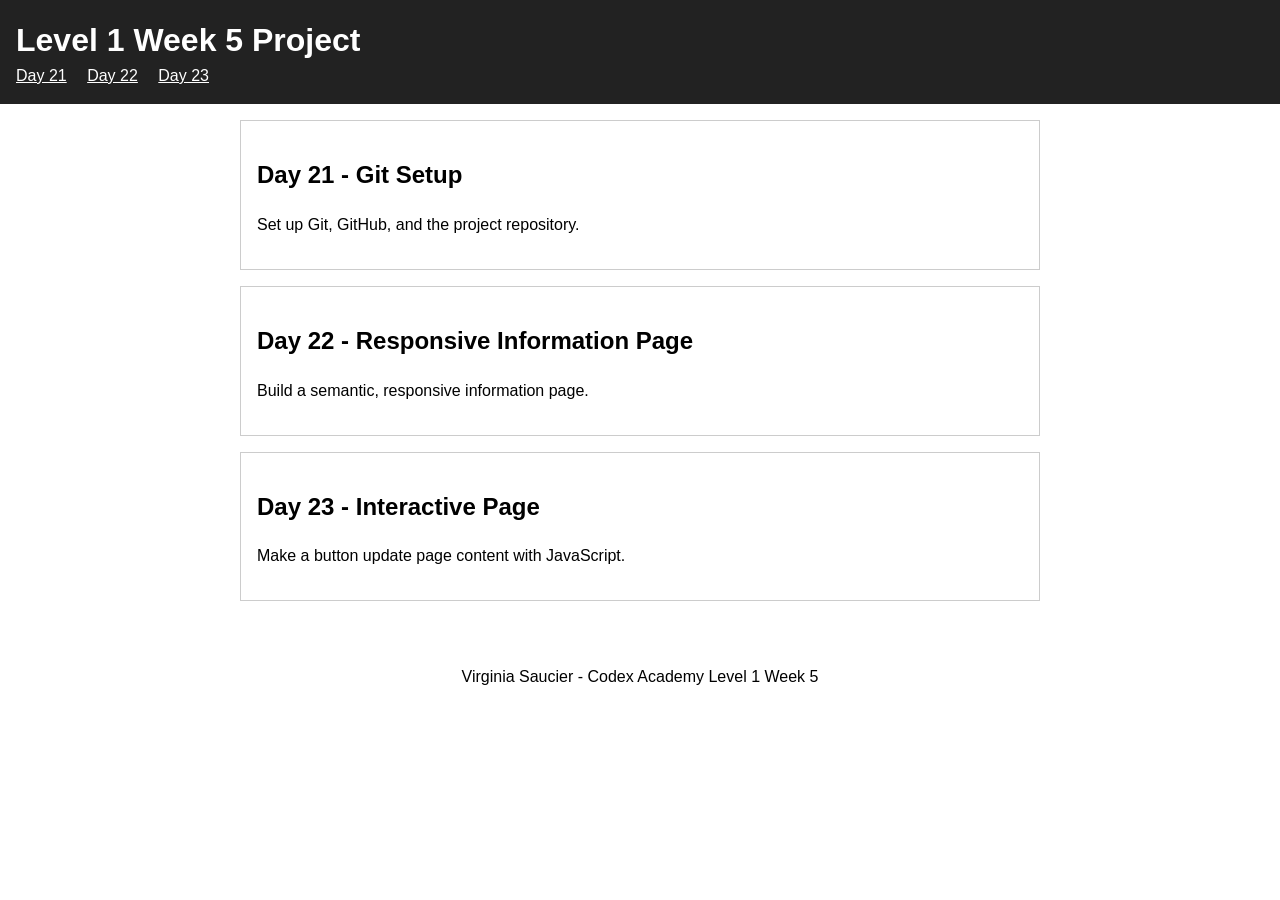
<file: index.html>
<!doctype html>
<html lang="en">
  <head>
    <meta charset="UTF-8" />
    <meta name="viewport" content="width=device-width, initial-scale=1.0" />
    <title>Level 1 Week 5 Project</title>
    <link rel="stylesheet" href="styles.css" />
  </head>
  <body>
    <header>
      <h1>Level 1 Week 5 Project</h1>
      <nav>
        <a href="#day-21">Day 21</a>
        <a href="#day-22">Day 22</a>
        <a href="#day-23">Day 23</a>
      </nav>
    </header>
    <main>
      <section id="day-21">
        <h2>Day 21 - Git Setup</h2>
        <p>Set up Git, GitHub, and the project repository.</p>
      </section>
      <section id="day-22">
        <h2>Day 22 - Responsive Information Page</h2>
        <p>Build a semantic, responsive information page.</p>
      </section>
      <section id="day-23">
        <h2>Day 23 - Interactive Page</h2>
        <p>Make a button update page content with JavaScript.</p>
      </section>
    </main>
    <footer>
      <p>Virginia Saucier - Codex Academy Level 1 Week 5</p>
    </footer>
    <script src="script.js"></script>
  </body>
</html>
</file>
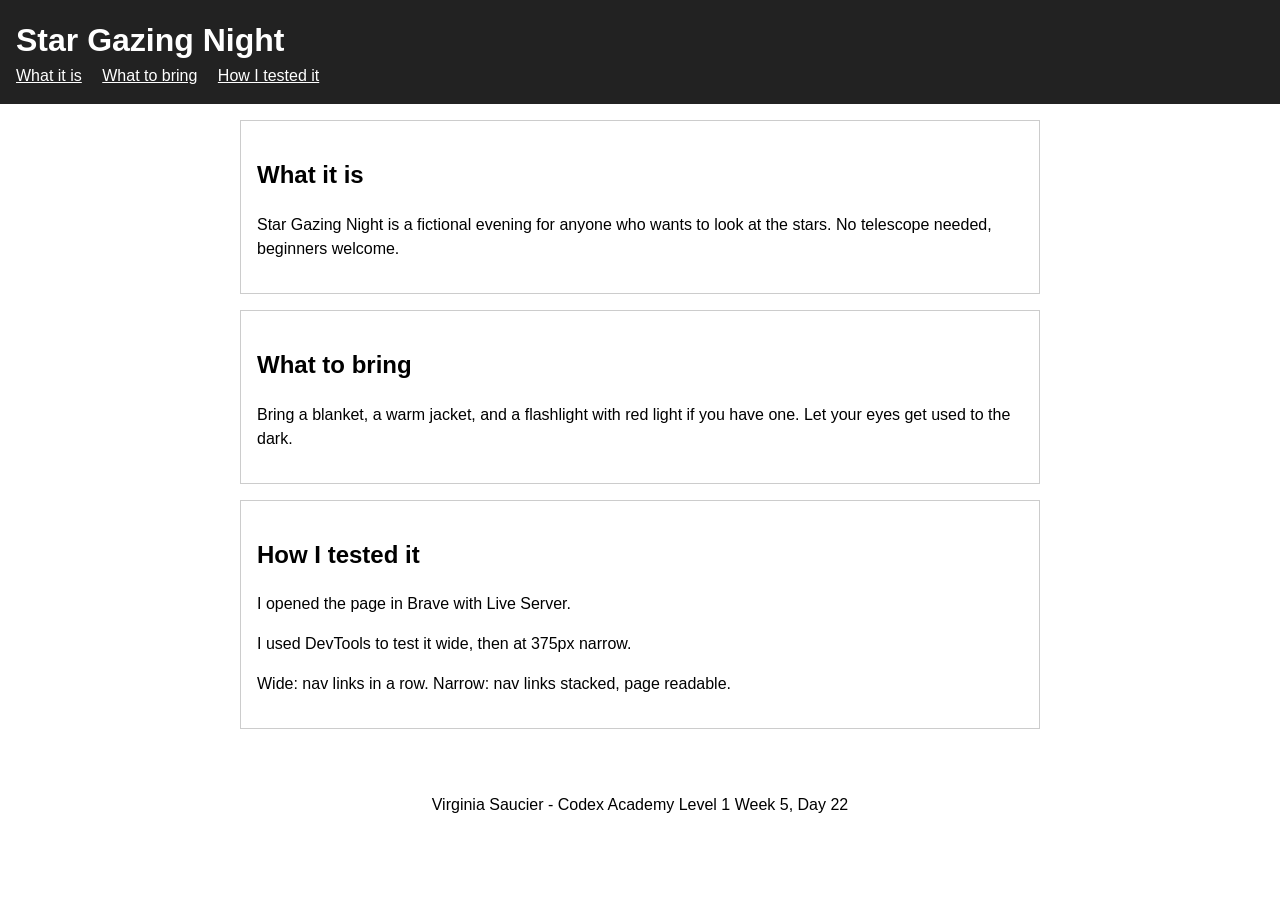
<file: day-22/index.html>
<!doctype html>
<html lang="en">
  <head>
    <meta charset="UTF-8" />
    <meta name="viewport" content="width=device-width, initial-scale=1.0" />
    <title>Star Gazing Night</title>
    <link rel="stylesheet" href="../styles.css" />
  </head>
  <body>
    <header>
      <h1>Star Gazing Night</h1>
      <nav>
        <a href="#what">What it is</a>
        <a href="#how">What to bring</a>
        <a href="#test">How I tested it</a>
      </nav>
    </header>
    <main>
      <section id="what">
        <h2>What it is</h2>
        <p>
          Star Gazing Night is a fictional evening for anyone who wants to look
          at the stars. No telescope needed, beginners welcome.
        </p>
      </section>
      <section id="how">
        <h2>What to bring</h2>
        <p>
          Bring a blanket, a warm jacket, and a flashlight with red light if you
          have one. Let your eyes get used to the dark.
        </p>
      </section>
      <section id="test">
        <h2>How I tested it</h2>
        <p>I opened the page in Brave with Live Server.</p>
        <p>I used DevTools to test it wide, then at 375px narrow.</p>
        <p>
          Wide: nav links in a row. Narrow: nav links stacked, page readable.
        </p>
      </section>
    </main>
    <footer>
      <p>Virginia Saucier - Codex Academy Level 1 Week 5, Day 22</p>
    </footer>
    <script src="../script.js"></script>
  </body>
</html>
</file>
<file: styles.css>
body {
  font-family: Arial, sans-serif;
  margin: 0;
  line-height: 1.5;
}

header {
  background: #222;
  color: white;
  padding: 1rem;
}

header h1 {
  margin: 0;
}

nav a {
  color: white;
  margin-right: 1rem;
}

main {
  max-width: 800px;
  margin: 0 auto;
  padding: 1rem;
}

section {
  padding: 1rem;
  margin-bottom: 1rem;
  border: 1px solid #ccc;
}

footer {
  text-align: center;
  padding: 1rem;
}

@media (max-width: 600px) {
  main {
    padding: 0.5rem;
  }

  nav a {
    display: block;
    margin-bottom: 0.5rem;
  }
}
</file>
